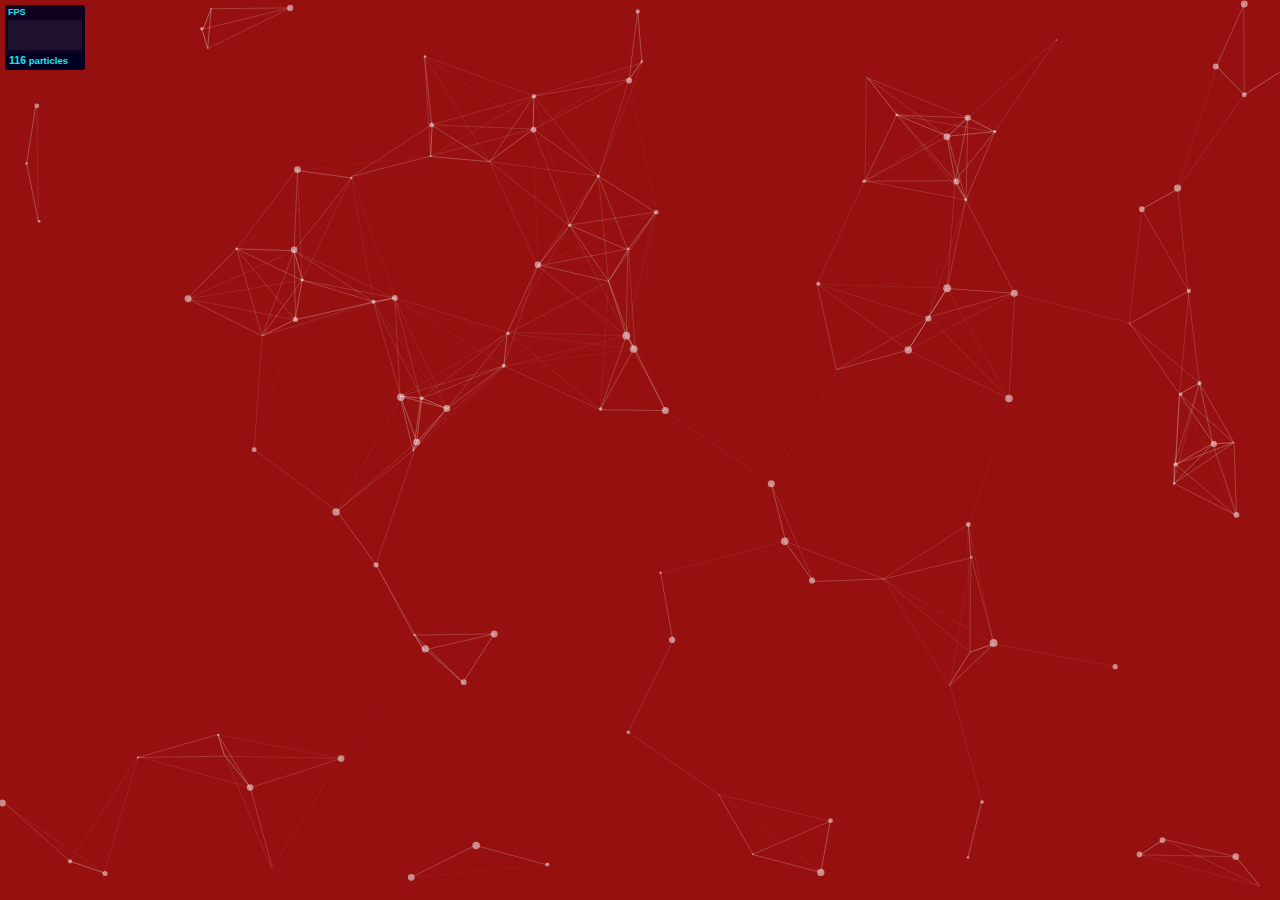
<file: yy.html>
<!DOCTYPE html>
<html lang="en">
<head>
  <meta charset="utf-8">
  <title>particles.js</title>
  <meta name="description" content="particles.js is a lightweight JavaScript library for creating particles.">
  <meta name="author" content="Vincent Garreau" />
  <meta name="viewport" content="width=device-width, initial-scale=1.0, minimum-scale=1.0, maximum-scale=1.0, user-scalable=no">
  <link rel="stylesheet" media="screen" href="css/style.css">
</head>
<body>

<!-- count particles -->
<div class="count-particles">
  <span class="js-count-particles">--</span> particles
</div>

<!-- particles.js container -->
<div id="particles-js"></div>

<!-- scripts -->
<script src="particles.js"></script>
<script src="js/app.js"></script>

<!-- stats.js -->
<script src="js/lib/stats.js"></script>
<script>
  var count_particles, stats, update;
  stats = new Stats;
  stats.setMode(0);
  stats.domElement.style.position = 'absolute';
  stats.domElement.style.left = '0px';
  stats.domElement.style.top = '0px';
  document.body.appendChild(stats.domElement);
  count_particles = document.querySelector('.js-count-particles');
  update = function() {
    stats.begin();
    stats.end();
    if (window.pJSDom[0].pJS.particles && window.pJSDom[0].pJS.particles.array) {
      count_particles.innerText = window.pJSDom[0].pJS.particles.array.length;
    }
    requestAnimationFrame(update);
  };
  requestAnimationFrame(update);
</script>

</body>
</html>
</file>
<file: css/style.css>
/* =============================================================================
   HTML5 CSS Reset Minified - Eric Meyer
   ========================================================================== */

html,body,div,span,object,iframe,h1,h2,h3,h4,h5,h6,p,blockquote,pre,abbr,address,cite,code,del,dfn,em,img,ins,kbd,q,samp,small,strong,sub,sup,var,b,i,dl,dt,dd,ol,ul,li,fieldset,form,label,legend,table,caption,tbody,tfoot,thead,tr,th,td,article,aside,canvas,details,figcaption,figure,footer,header,hgroup,menu,nav,section,summary,time,mark,audio,video{margin:0;padding:0;border:0;outline:0;font-size:100%;vertical-align:baseline;background:transparent}
body{line-height:1}
article,aside,details,figcaption,figure,footer,header,hgroup,menu,nav,section{display:block}
nav ul{list-style:none}
blockquote,q{quotes:none}
blockquote:before,blockquote:after,q:before,q:after{content:none}
a{margin:0;padding:0;font-size:100%;vertical-align:baseline;background:transparent;text-decoration:none}
mark{background-color:#ff9;color:#000;font-style:italic;font-weight:bold}
del{text-decoration:line-through}
abbr[title],dfn[title]{border-bottom:1px dotted;cursor:help}
table{border-collapse:collapse;border-spacing:0}
hr{display:block;height:1px;border:0;border-top:1px solid #ccc;margin:1em 0;padding:0}
input,select{vertical-align:middle}
li{list-style:none}


/* =============================================================================
   My CSS
   ========================================================================== */

/* ---- base ---- */

html,body{ 
	width:100%;
	height:100%;
	background:#111;
}

html{
  -webkit-tap-highlight-color: rgba(0, 0, 0, 0);
}

body{
  font:normal 75% Arial, Helvetica, sans-serif;
}

canvas{
  display:block;
  vertical-align:bottom;
}


/* ---- stats.js ---- */

.count-particles{
  background: #000022;
  position: absolute;
  top: 48px;
  left: 0;
  width: 80px;
  color: #13E8E9;
  font-size: .8em;
  text-align: left;
  text-indent: 4px;
  line-height: 14px;
  padding-bottom: 2px;
  font-family: Helvetica, Arial, sans-serif;
  font-weight: bold;
}

.js-count-particles{
  font-size: 1.1em;
}

#stats,
.count-particles{
  -webkit-user-select: none;
  margin-top: 5px;
  margin-left: 5px;
}

#stats{
  border-radius: 3px 3px 0 0;
  overflow: hidden;
}

.count-particles{
  border-radius: 0 0 3px 3px;
}


/* ---- particles.js container ---- */

#particles-js{
  width: 100%;
  height: 100%;
  background-color: #961010;
  background-image: url('');
  background-size: cover;
  background-position: 50% 50%;
  background-repeat: no-repeat;
}
</file>
